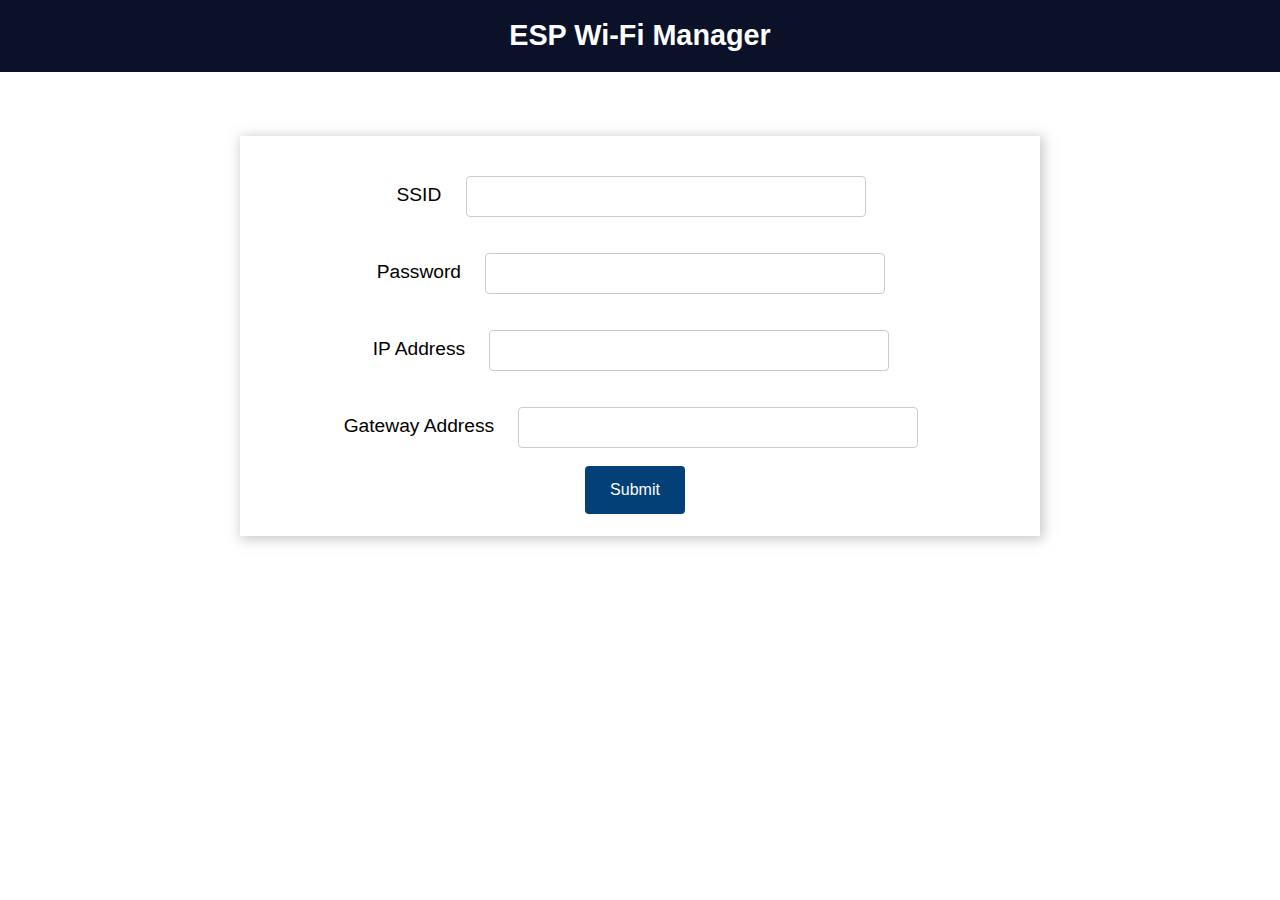
<file: data/wifimanager.html>
<!DOCTYPE html>
<html>
<head>
  <title>ESP Wi-Fi Manager</title>
  <meta name="viewport" content="width=device-width, initial-scale=1">
  <link rel="icon" href="data:,">
  <link rel="stylesheet" type="text/css" href="wifimanager.css">
</head>
<body>
  <div class="topnav">
    <h1>ESP Wi-Fi Manager</h1>
  </div>
  <div class="content">
    <div class="card-grid">
      <div class="card">
        <form action="/" method="POST">
          <p>
            <label for="ssid">SSID</label>
            <input type="text" id ="ssid" name="ssid"><br>
            <label for="pass">Password</label>
            <input type="text" id ="pass" name="pass"><br>
            <label for="ip">IP Address</label>
            <input type="text" id ="ip" name="ip" value=""><br>
            <label for="gateway">Gateway Address</label>
            <input type="text" id ="gateway" name="gateway" value=""><br>
            <input type ="submit" value ="Submit">
          </p>
        </form>
      </div>
    </div>
  </div>
</body>
</html>
</file>
<file: data/wifimanager.css>
html {
  font-family: Arial, Helvetica, sans-serif; 
  display: inline-block; 
  text-align: center;
}

h1 {
  font-size: 1.8rem; 
  color: white;
}

p { 
  font-size: 1.4rem;
}

.topnav { 
  overflow: hidden; 
  background-color: #0A1128;
}

body {  
  margin: 0;
}

.content { 
  padding: 5%;
}

.card-grid { 
  max-width: 800px; 
  margin: 0 auto; 
  display: grid; 
  grid-gap: 2rem; 
  grid-template-columns: repeat(auto-fit, minmax(300px, 1fr));
}

.card { 
  background-color: white; 
  box-shadow: 2px 2px 12px 1px rgba(140,140,140,.5);
}

.card-title { 
  font-size: 1.2rem;
  font-weight: bold;
  color: #034078
}

input[type=submit] {
  border: none;
  color: #FEFCFB;
  background-color: #034078;
  padding: 15px 15px;
  text-align: center;
  text-decoration: none;
  display: inline-block;
  font-size: 16px;
  width: 100px;
  margin-right: 10px;
  border-radius: 4px;
  transition-duration: 0.4s;
  }

input[type=submit]:hover {
  background-color: #1282A2;
}

input[type=text], input[type=number], select {
  width: 50%;
  padding: 12px 20px;
  margin: 18px;
  display: inline-block;
  border: 1px solid #ccc;
  border-radius: 4px;
  box-sizing: border-box;
}

label {
  font-size: 1.2rem; 
}
.value{
  font-size: 1.2rem;
  color: #1282A2;  
}
.state {
  font-size: 1.2rem;
  color: #1282A2;
}
button {
  border: none;
  color: #FEFCFB;
  padding: 15px 32px;
  text-align: center;
  font-size: 16px;
  width: 100px;
  border-radius: 4px;
  transition-duration: 0.4s;
}
.button-on {
  background-color: #034078;
}
.button-on:hover {
  background-color: #1282A2;
}
.button-off {
  background-color: #858585;
}
.button-off:hover {
  background-color: #252524;
}
</file>
